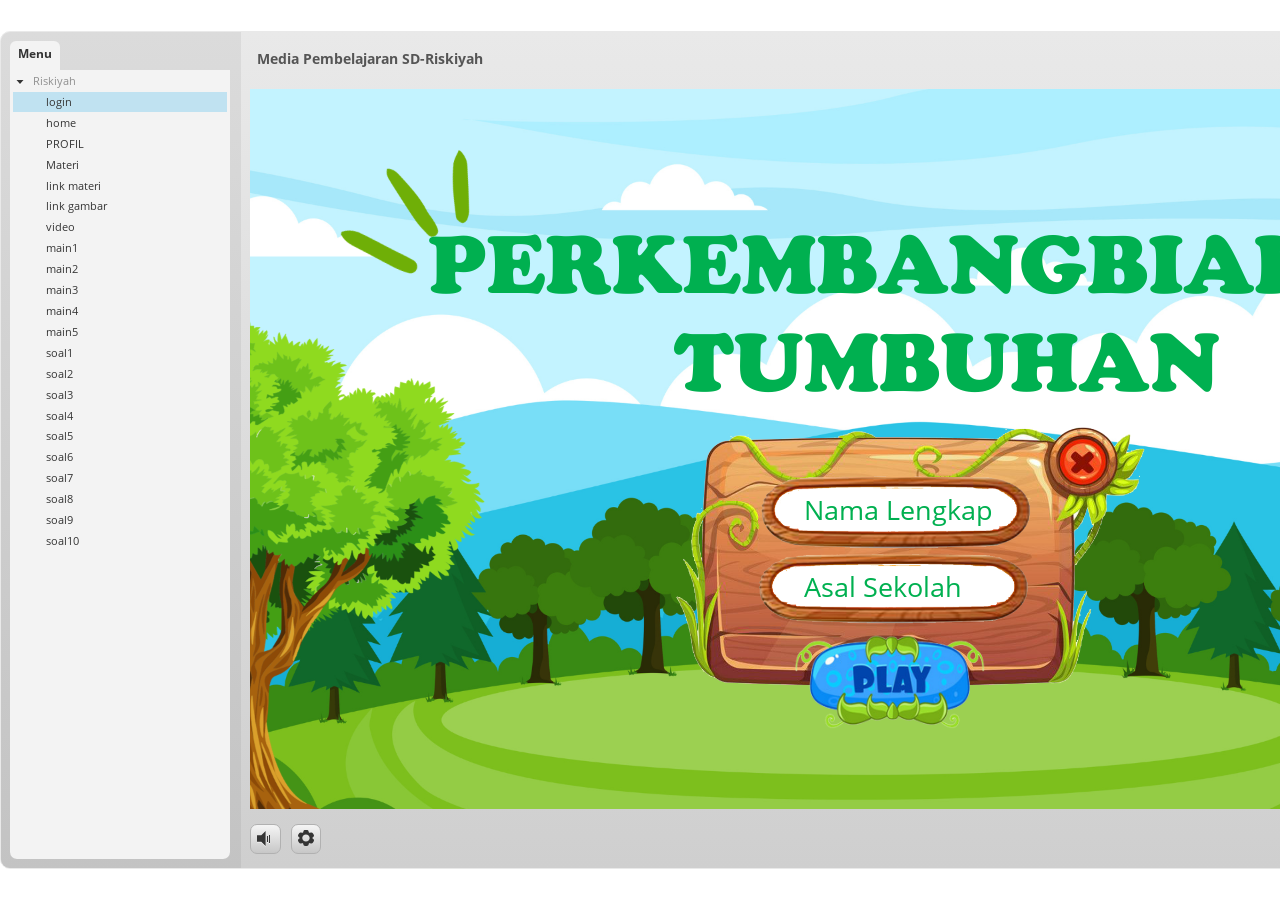
<file: index.html>
﻿<!doctype html>
<html lang="en-US">
<head>
  <meta charset="utf-8">
  <!-- Created using Storyline 3 - http://www.articulate.com  -->
  <!-- version: 3.20.30234.0 -->
  <title>Media Pembelajaran SD-Riskiyah</title>
  <meta http-equiv="x-ua-compatible" content="IE=edge"/>
  <meta name="viewport" content="width=device-width,initial-scale=1,user-scalable=no,shrink-to-fit=no,minimal-ui"/>
  <meta name="apple-mobile-web-app-capable" content="yes"/>
  <style>
    html, body { height: 100%; padding: 0; margin: 0 }
    #app { height: 100%; width: 100%; }
  </style>

  <script>
    window.DS = {};
    window.globals = {
      DATA_PATH_BASE: '',
      HAS_FRAME: true,
      HAS_SLIDE: true,

      lmsPresent: false,
      tinCanPresent: false,
      cmi5Present: false,
      aoSupport: false,
      scale: 'noscale',
      captureRc: false,
      browserSize: 'optimal',
      bgColor: '#FFFFFF',
      features: '',
      themeName: 'classic',
      preloaderColor: '#FFFFFF',
      suppressAnalytics: false,
      productChannel: 'perpetual',
      publishSource: 'storyline',
      aid: '',
      cid: '0bc7d1bb-3143-4931-bfb6-68a72f6f34c5',
      playerVersion: '3.20.30234.0',
      publishTimestamp: '2026-06-21T13:45:52.8378688Z',
      maxIosVideoElements: 10,
      connectionSettings: { },

      
      parseParams: function(qs) {
        if (window.globals.parsedParams != null) {
          return window.globals.parsedParams;
        }
        qs = (qs || window.location.search.substr(1)).split('+').join(' ');
        var params = {},
            tokens,
            re = /[?&]?([^=]+)=([^&]*)/g;

        while (tokens = re.exec(qs)) {
          params[decodeURIComponent(tokens[1]).trim()] =
            decodeURIComponent(tokens[2]).trim();
        }
        window.globals.parsedParams = params;
        return params;
      }

    };
  </script>
  <script>
    var isIe11 = ('ActiveXObject' in window || window.MSBlobBuilder != null)
      && window.msCrypto != null && !window.ActiveXObject;
    if (isIe11) {
      window.globals.unsupportedBrowser = true;
      document.write(atob('[base64]'));
    }
  </script>
  
  <script>window.THREE = { };</script>
  
</head>
<body style="background: #FFFFFF" class="cs-HTML theme-classic">
  <!-- 360 -->
  <script>!function(){var e,i=/iPhone/i,o=/iPod/i,n=/iPad/i,t=/\biOS-universal(?:.+)Mac\b/i,r=/\bAndroid(?:.+)Mobile\b/i,a=/Android/i,d=/(?:SD4930UR|\bSilk(?:.+)Mobile\b)/i,p=/Silk/i,l=/Windows Phone/i,u=/\bWindows(?:.+)ARM\b/i,b=/BlackBerry/i,s=/BB10/i,c=/Opera Mini/i,f=/\b(CriOS|Chrome)(?:.+)Mobile/i,h=/Mobile(?:.+)Firefox\b/i,v=function(e){return void 0!==e&&"MacIntel"===e.platform&&"number"==typeof e.maxTouchPoints&&e.maxTouchPoints>1&&"undefined"==typeof MSStream};e=function(e){var m={userAgent:"",platform:"",maxTouchPoints:0};e||"undefined"==typeof navigator?"string"==typeof e?m.userAgent=e:e&&e.userAgent&&(m={userAgent:e.userAgent,platform:e.platform,maxTouchPoints:e.maxTouchPoints||0}):m={userAgent:navigator.userAgent,platform:navigator.platform,maxTouchPoints:navigator.maxTouchPoints||0};var g=m.userAgent,y=g.split("[FBAN");void 0!==y[1]&&(g=y[0]),void 0!==(y=g.split("Twitter"))[1]&&(g=y[0]);var A=function(e){return function(i){return i.test(e)}}(g),w={apple:{phone:A(i)&&!A(l),ipod:A(o),tablet:!A(i)&&(A(n)||v(m))&&!A(l),universal:A(t),device:(A(i)||A(o)||A(n)||A(t)||v(m))&&!A(l)},amazon:{phone:A(d),tablet:!A(d)&&A(p),device:A(d)||A(p)},android:{phone:!A(l)&&A(d)||!A(l)&&A(r),tablet:!A(l)&&!A(d)&&!A(r)&&(A(p)||A(a)),device:!A(l)&&(A(d)||A(p)||A(r)||A(a))||A(/\bokhttp\b/i)},windows:{phone:A(l),tablet:A(u),device:A(l)||A(u)},other:{blackberry:A(b),blackberry10:A(s),opera:A(c),firefox:A(h),chrome:A(f),device:A(b)||A(s)||A(c)||A(h)||A(f)},any:!1,phone:!1,tablet:!1};return w.any=w.apple.device||w.android.device||w.windows.device||w.other.device,w.phone=w.apple.phone||w.android.phone||w.windows.phone,w.tablet=w.apple.tablet||w.android.tablet||w.windows.tablet,w}(),"object"==typeof exports&&"undefined"!=typeof module?module.exports=e:"function"==typeof define&&define.amd?define((function(){return e})):this.isMobile=e}();
    window.isMobile.apple.tablet = window.isMobile.apple.tablet ||
      (navigator.platform === 'MacIntel' && navigator.maxTouchPoints > 1);
    window.isMobile.apple.device = window.isMobile.apple.device || window.isMobile.apple.tablet;
    window.isMobile.tablet = window.isMobile.tablet || window.isMobile.apple.tablet;
    window.isMobile.any = window.isMobile.any || window.isMobile.apple.tablet;
  </script>

  <div id="focus-sink" tabindex="-1"></div>

  <div id="preso"></div>
  <script>
    (function() {

      var classTypes = [ 'desktop', 'mobile', 'phone', 'tablet' ];

      var addDeviceClasses = function(prefix, testObj) {
        var curr, i;
        for (i = 0; i < classTypes.length; i++) {
          curr = classTypes[i];
          if (testObj[curr]) {
            document.body.classList.add(prefix + curr);
          }
        }
      };

      var params = window.globals.parseParams(),
          isDevicePreview = params.devicepreview === '1',
          isPhoneOverride = params.deviceType === 'phone' || (isDevicePreview && params.phone == '1'),
          isTabletOverride = (params.deviceType === 'tablet' || isDevicePreview) && !isPhoneOverride,
          isMobileOverride = isPhoneOverride || isTabletOverride;

      var deviceView = {
        desktop: !window.isMobile.any && !isMobileOverride,
        mobile: window.isMobile.any || isMobileOverride,
        phone: isPhoneOverride || (window.isMobile.phone && !isTabletOverride),
        tablet: isTabletOverride || window.isMobile.tablet
      };

      window.globals.deviceView = deviceView;
      window.isMobile.desktop = !window.isMobile.any;
      window.isMobile.mobile = window.isMobile.any;

      addDeviceClasses('view-', deviceView);

    })();
  </script>
  
  <script src='story_content/user.js' type=text/javascript></script>
  <div class="slide-loader"></div>

  <script>
    if (window.globals.deviceView.isMobile) { var doc = document, loader = doc.body.querySelector('.slide-loader'); [ 1, 2, 3 ].forEach(function(n) { var d = doc.createElement('div'); d.style.backgroundColor = window.globals.preloaderColor; d.classList.add('mobile-loader-dot'); d.classList.add('dot' + n); loader.appendChild(d); }); }
  </script>

  <div class="mobile-load-title-overlay" style="display: none">
    <div class="mobile-load-title">Media Pembelajaran SD-Riskiyah</div>
  </div>

  <div class="mobile-chrome-warning"></div>

  
<style>
  .warn-connection-dialog {
    display: none;
    background: transparent;
    pointer-events: none;
    position: fixed;
    left: 0;
    top: 0;
    width: 100%;
    height: 100%;
    z-index: 999;
  }

  .warn-connection-content {
    border-radius: 4px;
    background: white;
    border: 1px solid #E7E7E7;
    color: #333333;
    box-shadow: 0 2px 4px rgba(0, 0, 0, 0.25);
    transition: all 150ms ease-out;
    position: absolute;
    white-space: nowrap;
  }

  .view-phone.is-landscape .warn-connection-content {
    left: 23px;
    bottom: 23px;
  }

  .view-tablet.is-landscape .warn-connection-content {
    left: 50%;
    top: 20px;
    transform: translateX(-50%);
  }

  .is-portrait .warn-connection-content {
    transform: translate(-50%, calc(-100% - 15px));
  }

  .warn-connection-content p {
    display: inline-block;
    margin: 0 8px 0 0;
    line-height: 33px;
    font-size: 11px;
  }

  .warn-connection-content svg {
    position: relative;
    vertical-align: middle;
    margin: 0 2px 2px 8px;
  }

  .view-desktop .warn-connection-content {
    left: 1.5em;
    bottom: 1.5em;
  }

  .view-desktop .warn-connection-content p {
    font-size: 1.1em;
  }

  .is-offline .warn-connection-dialog {
    display: block;
  }

  .is-offline .cs-panel * {
    pointer-events: none !important;
  }

  .is-offline .cs-panel {
    pointer-events: all !important;
  }

  .is-offline #nav-controls * {
    pointer-events: none !important;
  }

  .is-offline #nav-controls {
    pointer-events: all !important;
  }
</style>

<div class="warn-connection-dialog">
  <div class="warn-connection-content">
    <svg width="17" height="15" viewBox="0 0 17 15" xmlns="http://www.w3.org/2000/svg">
      <path fill="#8F0000" stroke="white" d="M16.07,12.98 L15.88,12.23 L9.51,1.21 C8.97,0.26,7.6,0.26,7.06,1.21 L0.69,12.23 C0.15,13.16,0.81,14.36,1.91,14.36 H14.65 C15.47,14.36,16.05,13.7,16.07,12.98 Z"/>
      <path fill="white" stroke="white" d="M8.58,5.5 C8.35,5.28,8.5,5.35,8.21,5.32 C8.09,5.35,7.97,5.49,7.96,5.67 C7.97,5.79,7.98,5.92,7.98,6.04 L7.98,6.04 C7.99,6.17,8,6.31,8.01,6.43 L8.01,6.44 C8.03,6.92,8.06,7.41,8.09,7.9 L8.09,7.9 C8.12,8.39,8.14,8.88,8.17,9.37 C8.17,9.39,8.18,9.42,8.2,9.44 C8.23,9.46,8.25,9.47,8.28,9.47 C8.31,9.47,8.34,9.46,8.35,9.44 C8.37,9.43,8.38,9.4,8.39,9.35 L8.39,9.34 C8.39,9.24,8.4,9.15,8.4,9.05 L8.4,9.05 C8.41,8.96,8.41,8.86,8.42,8.75 C8.43,8.44,8.45,8.12,8.47,7.81 L8.47,7.81 C8.49,7.49,8.51,7.18,8.53,6.87 C8.55,6.46,8.56,6.05,8.59,5.64 L8.6,5.62 C8.6,5.57,8.59,5.53,8.58,5.5 L8.21,5.32 Z"/>
      <circle fill="white" stroke="white" cx="8.3" cy="11.35" r="0.3"/>
    </svg>
    <p>You are offline. Trying to reconnect...</p>
  </div>
</div>

<script>
  (function() {
    window.DS.connection = {
      warningShown: false,
      assets: {},
      loadingAssetGroup: false,
      retryDelay: 500
    };

    // @TODO this is POC code and can be cleaned up a bit more if we move forward
    // with the feature



    // The `window.globals.features` variable must be set in `webpack.dev.config` when testing locally - it is not enough
    // to have it in the data - but it must be set there as well.
    var useConnectionMessages = window.AbortController != null &&
      window.location.protocol != 'file:' &&
      window.globals.features.indexOf('ConnectionMessages') != -1;

    window.DS.connection.useConnectionMessages = useConnectionMessages

    var assetCount = 0;
    var checkLoadedId;
    var connectionSettings = window.globals.connectionSettings;

    if (useConnectionMessages && connectionSettings != null) {
      var contentEl = document.querySelector('.warn-connection-content');
      var messageEl = contentEl.querySelector('p')

      if (connectionSettings.useDarkTheme) {
        contentEl.style.borderColor = '#BABBBA';
        contentEl.style.backgroundColor = '#282828';
        contentEl.style.color = '#FFFFFF';
      }

      if (connectionSettings.message != null) {
        messageEl.textContent = window.decodeURIComponent(connectionSettings.message);
      }
    }

    function checkAssetsReady() {
      for (var i in DS.connection.assets) {
        if (!DS.connection.assets[i].success) {
          return false;
        }
      }
      return true;
    }

    function stopAssetGroup() {
      if (!useConnectionMessages) { return; }

      assetCount = 0;

      DS.connection.oldAssetGroup = DS.connection.assets;
      DS.connection.assets = {};
      DS.connection.loadingAssetGroup = false;
      clearInterval(checkLoadedId);
    }

    function startAssetGroup() {
      if (!useConnectionMessages) { return; }
      var ticks = 0;
      clearInterval(checkLoadedId);
      checkLoadedId = setInterval(function() {
        var loaded = 0;
        if (assetCount === 0 && loaded === 0) {
          clearInterval(checkLoadedId);
          return;
        }

        for (var i in DS.connection.assets) {
          if (DS.connection.assets[i].success) {
            loaded++;
          }
        }

        if (assetCount === loaded && checkAssetsReady()) {
          for (var i in DS.connection.assets) {
            if (DS.connection.assets[i].action) {
              DS.connection.assets[i].action();
            }
          }
          hideWarning();
          stopAssetGroup();
        }
      }, 100)
    }

    function requiredAsset(url, action, retry, type) {
      if (!useConnectionMessages) { return; }
      if (DS.connection.assets[url]) { return; }

      DS.connection.assets[url] = {
        success: false, action: action, retry: retry, type: type
      };
      assetCount = Object.keys(DS.connection.assets).length;
      if (!DS.connection.loadingAssetGroup) {
        startAssetGroup();
      }
      DS.connection.loadingAssetGroup = true;
    }

    function assetLoaded(url) {
      if (!useConnectionMessages) { return; }
      if (DS.connection.assets[url]) {
        DS.connection.assets[url].success = true;
      }
    }

    function assetFailed(url) {
      if (!useConnectionMessages) { return; }
      if (!DS.connection.assets[url]) {
        if (/\.js$/.test(url)) {
          setTimeout(function() {
            if (DS.connection.lastSlideLoaded != null) {
              DS.connection.lastSlideLoaded();
            }
          }, DS.connection.retryDelay);
        }
        return;
      }
      if (!DS.connection.warningShown) { showWarning(); }
      if (DS.connection.assets[url].retry) {
        setTimeout(function() {
          if (!DS.connection.assets[url].success) {
            DS.connection.assets[url].retry()
          }
        }, DS.connection.retryDelay);
      }
    }

    function hideWarning() {
      document.body.classList.remove('is-offline');
      DS.connection.warningShown = false;
    }
    DS.connection.hideWarning = hideWarning

    function showWarning(btn) {
      document.body.classList.add('is-offline')
      DS.connection.warningShown = true;
      updateWarningPosition();
    }

    function updateWarningPosition() {
      if (!DS.connection.warningShown) {
        return;
      }

      var isPortrait = document.body.classList.contains('is-portrait');
      var warningEl = document.querySelector('.warn-connection-content');

      if (isPortrait) {
        var slide = document.querySelector('.primary-slide');
        var slideRect = slide.getBoundingClientRect();

        warningEl.style.top = `${slideRect.top}px`
        warningEl.style.left = `${slideRect.left + slideRect.width / 2}px`
      } else {
        warningEl.style.top = null;
        warningEl.style.left = null;
      }

      window.requestAnimationFrame(updateWarningPosition);
    }

    // these will all be noops if the feature flag isn't set in
    // the data and `window.globals.features`
    DS.connection.requiredAsset = requiredAsset;
    DS.connection.assetLoaded = assetLoaded;
    DS.connection.assetFailed = assetFailed;
    DS.connection.stopAssetGroup = stopAssetGroup;
    DS.connection.startAssetGroup = startAssetGroup;
  })();
</script>


  <script>
    
    if (window.autoSpider && window.vInterfaceObject) {
      document.querySelector('.mobile-load-title-overlay').style.display = 'none';
    }
  </script>

  

  <link rel="stylesheet" href="html5/data/css/output.min.css" data-noprefix/>
</body>
<script src="html5/lib/scripts/bootstrapper.min.js"></script>
</html>
</file>
<file: html5/data/css/output.min.css>
@font-face {
  font-family: 'Open SansBold CharsBold2F52F944';
  src: url('[data-uri]');
  font-style: normal;
  font-weight: normal;
}
@font-face {
  font-family: 'Open Sans Charset1_ 6RQA74C5B87';
  src: url('[data-uri]');
  font-style: normal;
  font-weight: normal;
}
@font-face {
  font-family: 'Cooper Black Charset1_ B6B0FFB3';
  src: url('[data-uri]');
  font-style: normal;
  font-weight: normal;
}
@font-face {
  font-family: 'Arial BlackBold ChaBoldF1B17A02';
  src: url('[data-uri]');
  font-style: normal;
  font-weight: normal;
}
@font-face {
  font-family: 'Cooper Black Charset0_v94A48778';
  src: url('[data-uri]');
  font-style: normal;
  font-weight: normal;
}
@font-face {
  font-family: 'Open Sans Charset0_v9TY33EDE6F2';
  src: url('[data-uri]');
  font-style: normal;
  font-weight: normal;
}
@font-face {
  font-family: 'Cooper BlackBold ChBold432D8AD9';
  src: url('[data-uri]');
  font-style: normal;
  font-weight: normal;
}
@font-face {
  font-family: 'Open SansBold CharsBoldE47A47C6';
  src: url('[data-uri]');
  font-style: normal;
  font-weight: normal;
}
@font-face {
  font-family: 'Arial BlackBold ChaBold93B0191A';
  src: url('[data-uri]');
  font-style: normal;
  font-weight: normal;
}
.cs-npnxnanbnsnfns00001100101 .cs-infopanel  {
  box-shadow: 0 1px 0 rgba(184, 184, 184, 1);
  background: rgba(255, 255, 255, 1);
}
.cs-npnxnanbnsnfns00001100101 .cs-infopanel .cs-link {
  color: rgba(124, 34, 128, 1);
}
.cs-npnxnanbnsnfns00001100101 .cs-infopanel .cs-link:hover {
  color: rgba(0, 0, 238, 1);
}
.cs-npnxnanbnsnfns00001100101 .cs-infopanel .cs-name {
  color: rgba(68, 68, 68, 1);
}
.cs-npnxnanbnsnfns00001100101 .cs-infopanel .cs-title {
  color: rgba(153, 153, 153, 1);
}
.cs-npnxnanbnsnfns00001100101 .cs-infopanelpopup  {
  box-shadow: 0 1px 0 rgba(184, 184, 184, 1);
  background: linear-gradient(180deg, rgba(233, 233, 233, 1) 0%, rgba(207, 207, 207, 1) 100%);
}
.cs-npnxnanbnsnfns00001100101 .cs-infopanelpopup .cs-link {
  color: rgba(124, 34, 128, 1);
}
.cs-npnxnanbnsnfns00001100101 .cs-infopanelpopup .cs-link:hover {
  color: rgba(0, 0, 238, 1);
}
.cs-npnxnanbnsnfns00001100101 .cs-infopanelpopup .cs-name {
  color: rgba(68, 68, 68, 1);
}
.cs-npnxnanbnsnfns00001100101 .cs-infopanelpopup .cs-bio {
  color: rgba(153, 153, 153, 1);
}
.cs-npnxnanbnsnfns00001100101 .cs-timer  {
  color: rgba(85, 85, 85, 1);
}
.cs-npnxnanbnsnfns00001100101 .cs-duration stop:first-child {
  stop-color: rgba(0, 215, 255, 1);
}
.cs-npnxnanbnsnfns00001100101 .cs-duration stop:last-child {
  stop-color: rgba(0, 171, 255, 1);
}
.cs-npnxnanbnsnfns00001100101 .cs-elapsed stop:first-child {
  stop-color: rgba(254, 227, 71, 1);
}
.cs-npnxnanbnsnfns00001100101 .cs-elapsed stop:last-child {
  stop-color: rgba(252, 204, 42, 1);
}
.cs-npnxnanbnsnfns00001100101 .cs-timer .cs-pie .cs-innerstroke {
  stroke: rgba(199, 199, 199, 1);
}
.cs-npnxnanbnsnfns00001100101 .cs-timer .cs-pie .cs-innerborder {
  stroke: rgba(255, 255, 255, 1);
}
.cs-npnxnanbnsnfns00001100101 .cs-window  {
  box-shadow: 0 8px 5px rgba(0, 0, 0, 0.2);
  border-color: rgba(234, 234, 234, 1);
  background: rgba(243, 243, 243, 1);
  color: rgba(85, 85, 85, 1);
}
.cs-npnxnanbnsnfns00001100101 .cs-window .cs-diva {
  border-color: rgba(247, 247, 247, 1);
}
.cs-npnxnanbnsnfns00001100101 .cs-window .cs-divb {
  border-color: rgba(211, 211, 211, 1);
}
.cs-npnxnanbnsnfns00001100101 .cs-editor .cs-editor-slide {
  color: rgba(85, 85, 85, 1);
}
.cs-npnxnanbnsnfns00001100101 .cs-editor .cs-editor-html {
  color: rgba(68, 68, 68, 1);
}
.cs-npnxnanbnsnfns00001100101 .cs-editor .cs-editor-button {
  text-shadow: 0 1px 0 rgba(240, 240, 240, 1);
  color: rgba(53, 53, 53, 1);
  border-color: rgba(177, 177, 177, 1);
  background: linear-gradient(180deg, rgba(245, 245, 245, 1) 0%, rgba(199, 199, 199, 1) 100%);
}
.cs-npnxnanbnsnfns00001100101 .cs-editor .cs-editor-button:hover {
  background: linear-gradient(180deg, rgba(242, 242, 242, 1) 0%, rgba(175, 175, 175, 1) 100%);
}
.cs-npnxnanbnsnfns00001100101 .cs-editor .cs-editor-button:active {
  background: linear-gradient(180deg, rgba(199, 199, 199, 1) 0%, rgba(244, 244, 244, 1) 100%);
}
.cs-npnxnanbnsnfns00001100101 .cs-listitem  {
  color: rgba(53, 53, 53, 1);
  border-color: rgba(223, 223, 223, 1);
}
.cs-npnxnanbnsnfns00001100101 .cs-listitem.cs-viewed {
  color: rgba(144, 144, 144, 1);
}
.cs-npnxnanbnsnfns00001100101 .cs-listitem.cs-selected {
  color: rgba(53, 53, 53, 1);
  background: rgba(192, 226, 241, 1);
}
.cs-npnxnanbnsnfns00001100101 .cs-listitem.cs-selected:hover {
  background: rgba(192, 226, 241, 1);
}
.cs-npnxnanbnsnfns00001100101 .cs-listitem.cs-selected.hover {
  background: rgba(192, 226, 241, 1);
}
.cs-npnxnanbnsnfns00001100101 .cs-listitem.cs-selected:focus {
  background: rgba(192, 226, 241, 1);
}
.cs-npnxnanbnsnfns00001100101 .cs-listitem .cs-icon-carrot {
  fill: rgba(53, 53, 53, 1);
}
.cs-npnxnanbnsnfns00001100101 .cs-listitem .cs-icon-carrot .cs-shadow {
  fill: rgba(255, 255, 255, 1);
}
.cs-npnxnanbnsnfns00001100101 .cs-listitem:hover {
  background: rgba(230, 230, 230, 1);
}
.cs-npnxnanbnsnfns00001100101 .cs-listitem.hover {
  background: rgba(230, 230, 230, 1);
}
.cs-npnxnanbnsnfns00001100101 .cs-listitem:focus {
  background: rgba(230, 230, 230, 1);
}
.cs-npnxnanbnsnfns00001100101 .cs-glossary  {
  color: rgba(53, 53, 53, 1);
}
.cs-npnxnanbnsnfns00001100101 .cs-glossary .cs-scrolling-panel {
  background: rgba(231, 231, 231, 1);
}
.cs-npnxnanbnsnfns00001100101 .cs-glossary .cs-term.cs-selected .cs-choice-list-trigger {
  color: rgba(53, 53, 53, 1);
  background: rgba(192, 226, 241, 1);
}
.cs-npnxnanbnsnfns00001100101 .cs-glossary .cs-term.cs-selected .cs-choice-list-trigger:focus {
  color: rgba(53, 53, 53, 1);
  background: rgba(192, 226, 241, 1);
}
.cs-npnxnanbnsnfns00001100101 .cs-glossary .cs-term:hover .cs-choice-list-trigger {
  background: rgba(230, 230, 230, 1);
}
.cs-npnxnanbnsnfns00001100101 .cs-glossary .cs-term.hover .cs-choice-list-trigger {
  background: rgba(230, 230, 230, 1);
}
.cs-npnxnanbnsnfns00001100101 .cs-glossary .cs-term .cs-choice-list-trigger:focus {
  background: rgba(230, 230, 230, 1);
}
.cs-npnxnanbnsnfns00001100101 .cs-glossary .cs-diva {
  border-color: rgba(226, 226, 226, 1);
}
.cs-npnxnanbnsnfns00001100101 .cs-glossary .cs-divb {
  border-color: rgba(226, 226, 226, 1);
}
.cs-npnxnanbnsnfns00001100101 .cs-glossary .cs-divc {
  border-color: rgba(250, 250, 250, 1);
}
.cs-npnxnanbnsnfns00001100101 .cs-glossary .cs-heading {
  color: rgba(68, 68, 68, 1);
}
.cs-npnxnanbnsnfns00001100101 .cs-resource .cs-separator {
  border-color: rgba(224, 224, 224, 1);
}
.cs-npnxnanbnsnfns00001100101 .cs-outline  {
  color: rgba(68, 68, 68, 1);
}
.cs-npnxnanbnsnfns00001100101 .cs-outline .cs-diva {
  border-color: rgba(198, 198, 198, 1);
}
.cs-npnxnanbnsnfns00001100101 .cs-outline .cs-divb {
  border-color: rgba(249, 249, 249, 1);
}
.cs-npnxnanbnsnfns00001100101 .cs-outline .cs-divc {
  border-color: rgba(225, 225, 225, 1);
}
.cs-npnxnanbnsnfns00001100101 .cs-outline .cs-search-filter:hover {
  color: rgba(0, 0, 238, 1);
}
.cs-npnxnanbnsnfns00001100101 .cs-outline .cs-search-filter.hover {
  color: rgba(0, 0, 238, 1);
}
.cs-npnxnanbnsnfns00001100101 .cs-transcript  {
  color: rgba(68, 68, 68, 1);
}
.cs-npnxnanbnsnfns00001100101 .cs-transcript .cs-div {
  border-color: rgba(225, 225, 225, 1);
}
.cs-npnxnanbnsnfns00001100101 .cs-tabs:not(.topmenu-item) {
  color: rgba(85, 85, 85, 1);
}
.cs-npnxnanbnsnfns00001100101 .cs-tabs .cs-inner-button:not(.topmenu-item) {
  text-shadow: 0 1px 0 rgba(240, 240, 240, 1);
}
.cs-npnxnanbnsnfns00001100101 .cs-tabs:hover:not(.topmenu-item) {
  color: rgba(51, 51, 51, 1);
}
.cs-npnxnanbnsnfns00001100101 .cs-tabs.cs-selected {
  background: rgba(243, 243, 243, 1);
  color: rgba(51, 51, 51, 1);
}
.cs-npnxnanbnsnfns00001100101 .cs-seekcontrol  {
  background: linear-gradient(180deg, rgba(245, 245, 245, 1) 0%, rgba(199, 199, 199, 1) 100%);
  border-color: rgba(177, 177, 177, 1);
}
.cs-npnxnanbnsnfns00001100101 .cs-seekcontrol .cs-button:hover .cs-icon {
  fill: rgba(85, 85, 85, 1);
}
.cs-npnxnanbnsnfns00001100101 .cs-seekcontrol .cs-button.hover .cs-icon {
  fill: rgba(85, 85, 85, 1);
}
.cs-npnxnanbnsnfns00001100101 .cs-seekcontrol .cs-button .cs-icon-shadow {
  fill: rgba(240, 240, 240, 1);
}
.cs-npnxnanbnsnfns00001100101 .cs-seekcontrol .cs-button .cs-icon {
  fill: rgba(45, 45, 45, 1);
}
.cs-npnxnanbnsnfns00001100101 .cs-seekcontrol .cs-seek .cs-fill {
  background: rgba(255, 255, 255, 1);
}
.cs-npnxnanbnsnfns00001100101 .cs-seekcontrol .cs-seek {
  background: rgba(231, 231, 231, 1);
  border-color: rgba(184, 184, 184, 1);
}
.cs-npnxnanbnsnfns00001100101 .cs-searchinput .cs-input {
  color: rgba(138, 138, 138, 1);
  border-color: rgba(173, 173, 173, 1);
  background: rgba(223, 223, 223, 1);
}
.cs-npnxnanbnsnfns00001100101 .cs-searchinput .cs-input:focus {
  color: rgba(51, 51, 51, 1);
  background: rgba(250, 250, 250, 1);
}
.cs-npnxnanbnsnfns00001100101 .cs-searchinput .cs-input:hover {
  box-shadow: inset 0 0 1px 0 rgba(107, 248, 255, 1);
}
.cs-npnxnanbnsnfns00001100101 .cs-searchinput .cs-input.hover {
  box-shadow: inset 0 0 1px 0 rgba(107, 248, 255, 1);
}
.cs-npnxnanbnsnfns00001100101 .cs-searchinput .cs-button .cs-icon {
  fill: rgba(138, 138, 138, 1);
}
.cs-npnxnanbnsnfns00001100101 .cs-searchinput .cs-button:hover {
  fill: linear-gradient(180deg, rgba(245, 245, 245, 1) 0%, rgba(199, 199, 199, 1) 100%);
}
.cs-npnxnanbnsnfns00001100101 .cs-searchinput .cs-button.hover {
  fill: linear-gradient(180deg, rgba(245, 245, 245, 1) 0%, rgba(199, 199, 199, 1) 100%);
}
.cs-npnxnanbnsnfns00001100101 .cs-menu  {
  box-shadow: 0 1px 0 rgba(184, 184, 184, 1);
  background: rgba(243, 243, 243, 1);
}
.cs-npnxnanbnsnfns00001100101 .cs-topmenu-item.active .cs-tab {
  background: rgba(243, 243, 243, 1);
}
.cs-npnxnanbnsnfns00001100101 .cs-logo  {
  box-shadow: 0 1px 0 rgba(184, 184, 184, 1);
  background: rgba(255, 255, 255, 1);
}
.cs-npnxnanbnsnfns00001100101 .cs-checkbox  {
  color: rgba(68, 68, 68, 1);
}
.cs-npnxnanbnsnfns00001100101 .cs-checkbox:hover {
  border-color: rgba(107, 248, 255, 1);
}
.cs-npnxnanbnsnfns00001100101 .cs-checkbox.hover {
  border-color: rgba(107, 248, 255, 1);
}
.cs-npnxnanbnsnfns00001100101 .cs-checkbox .cs-box {
  color: rgba(255, 255, 255, 1);
  border-color: rgba(184, 184, 184, 1);
}
.cs-npnxnanbnsnfns00001100101 .cs-checkbox .cs-box:checked::after {
  color: rgba(51, 204, 0, 1);
}
.cs-npnxnanbnsnfns00001100101 .cs-checkbox .cs-box.checked.after {
  color: rgba(51, 204, 0, 1);
}
.cs-npnxnanbnsnfns00001100101 .cs-button  {
  text-shadow: 0 1px 0 rgba(240, 240, 240, 1);
  color: rgba(53, 53, 53, 1);
  border-color: rgba(177, 177, 177, 1);
  background: linear-gradient(180deg, rgba(245, 245, 245, 1) 0%, rgba(199, 199, 199, 1) 100%);
  box-shadow: 0 1px 0 rgba(207, 207, 207, 1);
}
.cs-npnxnanbnsnfns00001100101 .cs-button .cs-icon {
  fill: rgba(53, 53, 53, 1);
}
.cs-npnxnanbnsnfns00001100101 .cs-button .cs-icon-shadow {
  fill: rgba(240, 240, 240, 1);
}
.cs-npnxnanbnsnfns00001100101 .cs-button:hover {
  background: linear-gradient(180deg, rgba(242, 242, 242, 1) 0%, rgba(175, 175, 175, 1) 100%);
}
.cs-npnxnanbnsnfns00001100101 .cs-button.hover {
  background: linear-gradient(180deg, rgba(242, 242, 242, 1) 0%, rgba(175, 175, 175, 1) 100%);
}
.cs-npnxnanbnsnfns00001100101 .cs-button:active {
  background: linear-gradient(180deg, rgba(199, 199, 199, 1) 0%, rgba(244, 244, 244, 1) 100%);
}
.cs-npnxnanbnsnfns00001100101 .cs-button.cs-disabled:hover {
  background: linear-gradient(180deg, rgba(245, 245, 245, 1) 0%, rgba(199, 199, 199, 1) 100%);
}
.cs-npnxnanbnsnfns00001100101 .cs-button.cs-disabled.hover {
  background: linear-gradient(180deg, rgba(245, 245, 245, 1) 0%, rgba(199, 199, 199, 1) 100%);
}
.cs-npnxnanbnsnfns00001100101 .cs-button.cs-disabled:active {
  background: linear-gradient(180deg, rgba(245, 245, 245, 1) 0%, rgba(199, 199, 199, 1) 100%);
}
.cs-npnxnanbnsnfns00001100101 .cs-button.cs-volume:hover {
  background: linear-gradient(180deg, rgba(245, 245, 245, 1) 0%, rgba(199, 199, 199, 1) 100%);
}
.cs-npnxnanbnsnfns00001100101 .cs-button.cs-volume.hover {
  background: linear-gradient(180deg, rgba(245, 245, 245, 1) 0%, rgba(199, 199, 199, 1) 100%);
}
.cs-npnxnanbnsnfns00001100101 .cs-button.cs-volume:active {
  background: linear-gradient(180deg, rgba(245, 245, 245, 1) 0%, rgba(199, 199, 199, 1) 100%);
}
.cs-npnxnanbnsnfns00001100101.cs-base  {
  color: rgba(85, 85, 85, 1);
  border-color: rgba(233, 233, 233, 1);
  background: linear-gradient(180deg, rgba(233, 233, 233, 1) 0%, rgba(207, 207, 207, 1) 100%);
}
.cs-npnxnanbnsnfns00001100101.cs-base .cs-separator .cs-diva {
  background: rgba(211, 211, 211, 1);
}
.cs-npnxnanbnsnfns00001100101.cs-base .cs-separator .cs-divb {
  background: rgba(247, 247, 247, 1);
}
.cs-npnxnanbnsnfns00001100101.cs-base .cs-topmenu-item.active .cs-tab {
  border-color: rgba(211, 211, 211, 1);
}
.cs-npnxnanbnsnfns00001100101.cs-base .cs-topmenu-item.active .cs-panel {
  border-color: rgba(211, 211, 211, 1);
}
.cs-npnxnanbnsnfns00001100101.cs-base .cs-left {
  background: linear-gradient(180deg, rgba(219, 219, 219, 1) 0%, rgba(195, 195, 195, 1) 100%);
}
.cs-npnxnanbnsnfns00001100101.cs-base .cs-area-primary .cs-slide-container {
  background: linear-gradient(180deg, rgba(233, 233, 233, 1) 0%, rgba(207, 207, 207, 1) 100%);
}
.cs-npnxnanbnsnfns00001100101 .cs-volume::-moz-range-thumb {
  border-color: rgba(165, 165, 165, 1);
  box-shadow: inset 0 0 1px 0 rgba(212, 212, 212, 1);
  background: rgba(200, 200, 200, 1);
}
.cs-npnxnanbnsnfns00001100101 .cs-volume::-ms-thumb {
  border-color: rgba(165, 165, 165, 1);
  box-shadow: inset 0 0 1px 0 rgba(212, 212, 212, 1);
  background: rgba(200, 200, 200, 1);
}
.cs-npnxnanbnsnfns00001100101 .cs-volume::-webkit-slider-thumb {
  border-color: rgba(165, 165, 165, 1);
  box-shadow: inset 0 0 1px 0 rgba(212, 212, 212, 1);
  background: rgba(200, 200, 200, 1);
}
.cs-npnxnanbnsnfns00001100101 .cs-volume::-moz-range-track {
  border-color: rgba(242, 242, 242, 1);
  background: linear-gradient(180deg, rgba(188, 188, 188, 1) 0%, rgba(188, 188, 188, 1) 50.196%, rgba(195, 195, 195, 1) 100%);
}
.cs-npnxnanbnsnfns00001100101 .cs-volume::-ms-track {
  border-color: rgba(242, 242, 242, 1);
  background: linear-gradient(180deg, rgba(188, 188, 188, 1) 0%, rgba(188, 188, 188, 1) 50.196%, rgba(195, 195, 195, 1) 100%);
}
.cs-npnxnanbnsnfns00001100101 .cs-volume::-webkit-slider-runnable-track {
  border-color: rgba(242, 242, 242, 1);
  background: linear-gradient(180deg, rgba(188, 188, 188, 1) 0%, rgba(188, 188, 188, 1) 50.196%, rgba(195, 195, 195, 1) 100%);
}
body.show-focus .tab-focus-box {
  border-color: rgba(255, 255, 0, 1);
}
.skipnav {
  border-color: rgba(255, 255, 0, 1);
}
.fn-npnxnanbsnfns00001100101 {
  font-family: 'Open SansD6FFC9F9';
  -webkit-font-variant-ligatures: no-common-ligatures;
  font-variant-ligatures: no-common-ligatures;
}
.fn-pxabnsnfns00001100101 {
  font-family: 'Open SansD6FFC9F9';
  -webkit-font-variant-ligatures: no-common-ligatures;
  font-variant-ligatures: no-common-ligatures;
}
.fn-npxnabnsnfns00001100101 {
  font-family: 'Open SansD6FFC9F9';
  -webkit-font-variant-ligatures: no-common-ligatures;
  font-variant-ligatures: no-common-ligatures;
}
.fn-npnxnanbnsnfns00001100101 {
  font-family: 'Open SansD6FFC9F9';
  -webkit-font-variant-ligatures: no-common-ligatures;
  font-variant-ligatures: no-common-ligatures;
}
.fn-pxabnsnfns00001100100 {
  font-family: 'Open SansD6FFC9F9';
  -webkit-font-variant-ligatures: no-common-ligatures;
  font-variant-ligatures: no-common-ligatures;
}
@font-face {
  font-family: 'Open SansD6FFC9F9';
  src: url('[data-uri]');
  font-style: normal;
  font-weight: bold;
}
@font-face {
  font-family: 'Open SansD6FFC9F9';
  src: url('[data-uri]');
  font-style: normal;
  font-weight: normal;
}
.cs-InvalidPromptSlide .cs-6HbCvyKA7vX-InvalidPromptSlide-btn0 {
  color: rgba(53, 53, 53, 1);
  border-color: rgba(177, 177, 177, 1);
  background: linear-gradient(180deg, rgba(245, 245, 245, 1) 0%, rgba(199, 199, 199, 1) 100%);
  text-shadow: 0 1px 0 rgba(240, 240, 240, 1);
}
.cs-InvalidPromptSlide .cs-6HbCvyKA7vX-InvalidPromptSlide-btn0 .cs-html {
  color: rgba(68, 68, 68, 1);
}
.cs-InvalidPromptSlide .cs-6HbCvyKA7vX-InvalidPromptSlide-btn0 .cs-slide {
  border-color: rgba(85, 85, 85, 1);
}
.cs-InvalidPromptSlide .cs-6HbCvyKA7vX-InvalidPromptSlide-btn0:hover {
  background: linear-gradient(180deg, rgba(242, 242, 242, 1) 0%, rgba(175, 175, 175, 1) 100%);
}
.cs-InvalidPromptSlide .cs-6HbCvyKA7vX-InvalidPromptSlide-btn0:active {
  background: linear-gradient(180deg, rgba(199, 199, 199, 1) 0%, rgba(244, 244, 244, 1) 100%);
}
.cs-PrintPromptSlide .cs-6HbCvyKA7vX-PrintPromptSlide-btn0 {
  color: rgba(53, 53, 53, 1);
  border-color: rgba(177, 177, 177, 1);
  background: linear-gradient(180deg, rgba(245, 245, 245, 1) 0%, rgba(199, 199, 199, 1) 100%);
  text-shadow: 0 1px 0 rgba(240, 240, 240, 1);
}
.cs-PrintPromptSlide .cs-6HbCvyKA7vX-PrintPromptSlide-btn0 .cs-html {
  color: rgba(68, 68, 68, 1);
}
.cs-PrintPromptSlide .cs-6HbCvyKA7vX-PrintPromptSlide-btn0 .cs-slide {
  border-color: rgba(85, 85, 85, 1);
}
.cs-PrintPromptSlide .cs-6HbCvyKA7vX-PrintPromptSlide-btn0:hover {
  background: linear-gradient(180deg, rgba(242, 242, 242, 1) 0%, rgba(175, 175, 175, 1) 100%);
}
.cs-PrintPromptSlide .cs-6HbCvyKA7vX-PrintPromptSlide-btn0:active {
  background: linear-gradient(180deg, rgba(199, 199, 199, 1) 0%, rgba(244, 244, 244, 1) 100%);
}
.cs-ScrollPromptSlide .cs-6HbCvyKA7vX-ScrollPromptSlide-btn0 {
  color: rgba(53, 53, 53, 1);
  border-color: rgba(177, 177, 177, 1);
  background: linear-gradient(180deg, rgba(245, 245, 245, 1) 0%, rgba(199, 199, 199, 1) 100%);
  text-shadow: 0 1px 0 rgba(240, 240, 240, 1);
}
.cs-ScrollPromptSlide .cs-6HbCvyKA7vX-ScrollPromptSlide-btn0 .cs-html {
  color: rgba(68, 68, 68, 1);
}
.cs-ScrollPromptSlide .cs-6HbCvyKA7vX-ScrollPromptSlide-btn0 .cs-slide {
  border-color: rgba(85, 85, 85, 1);
}
.cs-ScrollPromptSlide .cs-6HbCvyKA7vX-ScrollPromptSlide-btn0:hover {
  background: linear-gradient(180deg, rgba(242, 242, 242, 1) 0%, rgba(175, 175, 175, 1) 100%);
}
.cs-ScrollPromptSlide .cs-6HbCvyKA7vX-ScrollPromptSlide-btn0:active {
  background: linear-gradient(180deg, rgba(199, 199, 199, 1) 0%, rgba(244, 244, 244, 1) 100%);
}
.cs-ResumePromptSlide .cs-6HbCvyKA7vX-ResumePromptSlide-btn0 {
  color: rgba(53, 53, 53, 1);
  border-color: rgba(177, 177, 177, 1);
  background: linear-gradient(180deg, rgba(245, 245, 245, 1) 0%, rgba(199, 199, 199, 1) 100%);
  text-shadow: 0 1px 0 rgba(240, 240, 240, 1);
}
.cs-ResumePromptSlide .cs-6HbCvyKA7vX-ResumePromptSlide-btn0 .cs-html {
  color: rgba(68, 68, 68, 1);
}
.cs-ResumePromptSlide .cs-6HbCvyKA7vX-ResumePromptSlide-btn0 .cs-slide {
  border-color: rgba(85, 85, 85, 1);
}
.cs-ResumePromptSlide .cs-6HbCvyKA7vX-ResumePromptSlide-btn0:hover {
  background: linear-gradient(180deg, rgba(242, 242, 242, 1) 0%, rgba(175, 175, 175, 1) 100%);
}
.cs-ResumePromptSlide .cs-6HbCvyKA7vX-ResumePromptSlide-btn0:active {
  background: linear-gradient(180deg, rgba(199, 199, 199, 1) 0%, rgba(244, 244, 244, 1) 100%);
}
.cs-ResumePromptSlide .cs-6HbCvyKA7vX-ResumePromptSlide-btn1 {
  color: rgba(53, 53, 53, 1);
  border-color: rgba(177, 177, 177, 1);
  background: linear-gradient(180deg, rgba(245, 245, 245, 1) 0%, rgba(199, 199, 199, 1) 100%);
  text-shadow: 0 1px 0 rgba(240, 240, 240, 1);
}
.cs-ResumePromptSlide .cs-6HbCvyKA7vX-ResumePromptSlide-btn1 .cs-html {
  color: rgba(68, 68, 68, 1);
}
.cs-ResumePromptSlide .cs-6HbCvyKA7vX-ResumePromptSlide-btn1 .cs-slide {
  border-color: rgba(85, 85, 85, 1);
}
.cs-ResumePromptSlide .cs-6HbCvyKA7vX-ResumePromptSlide-btn1:hover {
  background: linear-gradient(180deg, rgba(242, 242, 242, 1) 0%, rgba(175, 175, 175, 1) 100%);
}
.cs-ResumePromptSlide .cs-6HbCvyKA7vX-ResumePromptSlide-btn1:active {
  background: linear-gradient(180deg, rgba(199, 199, 199, 1) 0%, rgba(244, 244, 244, 1) 100%);
}
.cs-ExternalInterfaceErrorSlide .cs-buttonOK {
  color: rgba(53, 53, 53, 1);
  border-color: rgba(177, 177, 177, 1);
  background: linear-gradient(180deg, rgba(245, 245, 245, 1) 0%, rgba(199, 199, 199, 1) 100%);
  text-shadow: 0 1px 0 rgba(240, 240, 240, 1);
}
.cs-ExternalInterfaceErrorSlide .cs-buttonOK .cs-html {
  color: rgba(68, 68, 68, 1);
}
.cs-ExternalInterfaceErrorSlide .cs-buttonOK .cs-slide {
  border-color: rgba(85, 85, 85, 1);
}
.cs-ExternalInterfaceErrorSlide .cs-buttonOK:hover {
  background: linear-gradient(180deg, rgba(242, 242, 242, 1) 0%, rgba(175, 175, 175, 1) 100%);
}
.cs-ExternalInterfaceErrorSlide .cs-buttonOK:active {
  background: linear-gradient(180deg, rgba(199, 199, 199, 1) 0%, rgba(244, 244, 244, 1) 100%);
}
</file>
